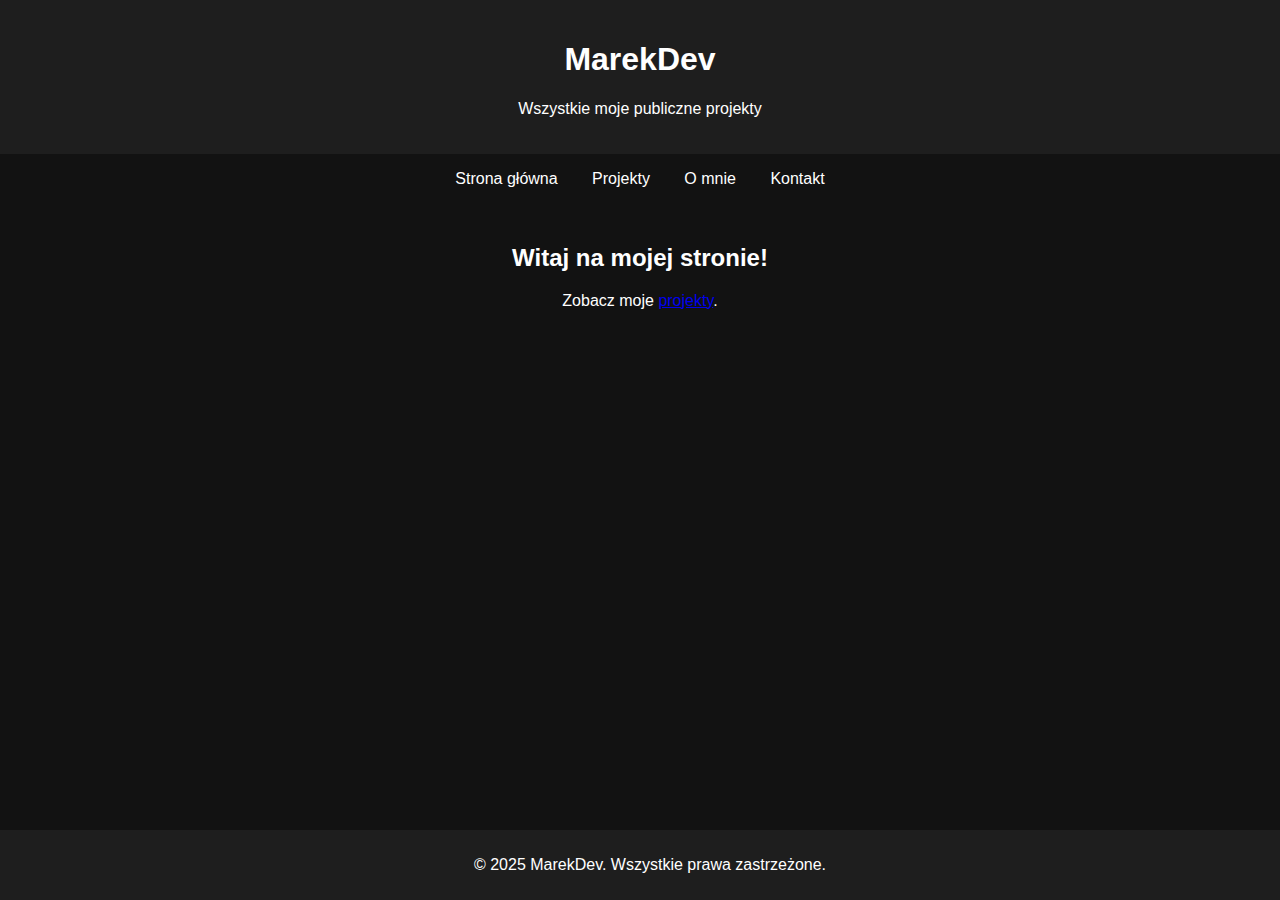
<file: index.html>
<!DOCTYPE html>
<html lang="pl">
<head>
    <meta charset="UTF-8">
    <meta name="viewport" content="width=device-width, initial-scale=1.0">
    <title>MarekDev - Moje Projekty</title>
    <link rel="stylesheet" href="style.css">
</head>
<body>

    <header>
        <h1>MarekDev</h1>
        <p>Wszystkie moje publiczne projekty</p>
    </header>

    <nav>
        <ul>
            <li><a href="index.html">Strona główna</a></li>
            <li><a href="projekty/projekty.html">Projekty</a></li>
            <li><a href="#o-mnie">O mnie</a></li>
            <li><a href="#kontakt">Kontakt</a></li>
        </ul>
    </nav>

    <main>
        <section>
            <h2>Witaj na mojej stronie!</h2>
            <p>Zobacz moje <a href="projekty/projekty.html">projekty</a>.</p>
        </section>
    </main>

    <footer>
        <p>&copy; 2025 MarekDev. Wszystkie prawa zastrzeżone.</p>
    </footer>

</body>
</html>
</file>
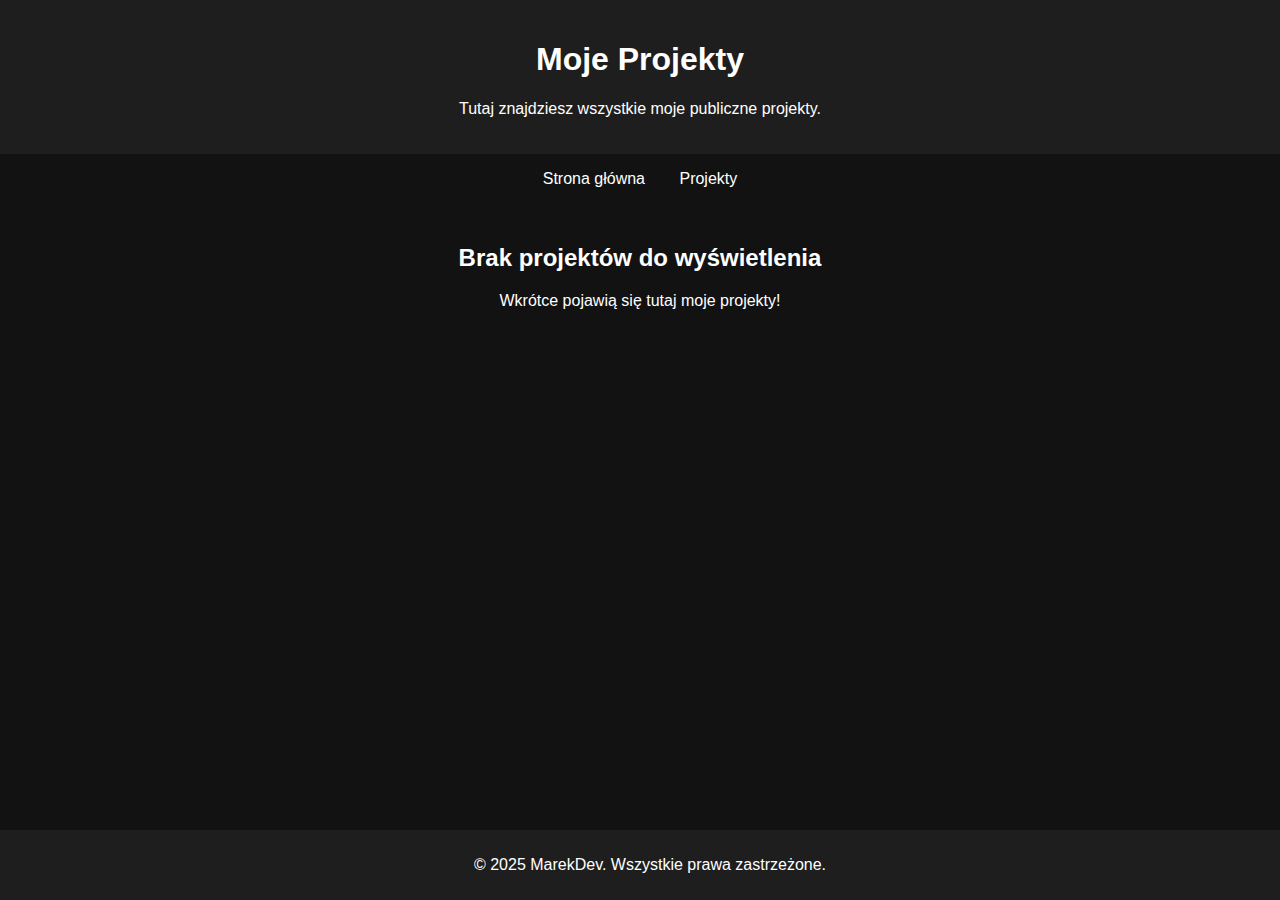
<file: projekty/projekty.html>
<!DOCTYPE html>
<html lang="pl">
<head>
    <meta charset="UTF-8">
    <meta name="viewport" content="width=device-width, initial-scale=1.0">
    <title>Moje Projekty - MarekDev</title>
    <link rel="stylesheet" href="../style.css">
</head>
<body>

    <header>
        <h1>Moje Projekty</h1>
        <p>Tutaj znajdziesz wszystkie moje publiczne projekty.</p>
    </header>

    <nav>
        <ul>
            <li><a href="../index.html">Strona główna</a></li>
            <li><a href="projekty.html">Projekty</a></li>
        </ul>
    </nav>

    <main>
        <section>
            <h2>Brak projektów do wyświetlenia</h2>
            <p>Wkrótce pojawią się tutaj moje projekty!</p>
        </section>
    </main>

    <footer>
        <p>&copy; 2025 MarekDev. Wszystkie prawa zastrzeżone.</p>
    </footer>

</body>
</html>
</file>
<file: style.css>
body {
    font-family: Arial, sans-serif;
    background-color: #121212;
    color: white;
    margin: 0;
    padding: 0;
    text-align: center;
}

header {
    background-color: #1e1e1e;
    padding: 20px;
}

nav ul {
    list-style-type: none;
    padding: 0;
}

nav ul li {
    display: inline;
    margin: 0 15px;
}

nav ul li a {
    color: white;
    text-decoration: none;
}

main {
    padding: 20px;
}

footer {
    background-color: #1e1e1e;
    padding: 10px;
    position: fixed;
    bottom: 0;
    width: 100%;
}
</file>
